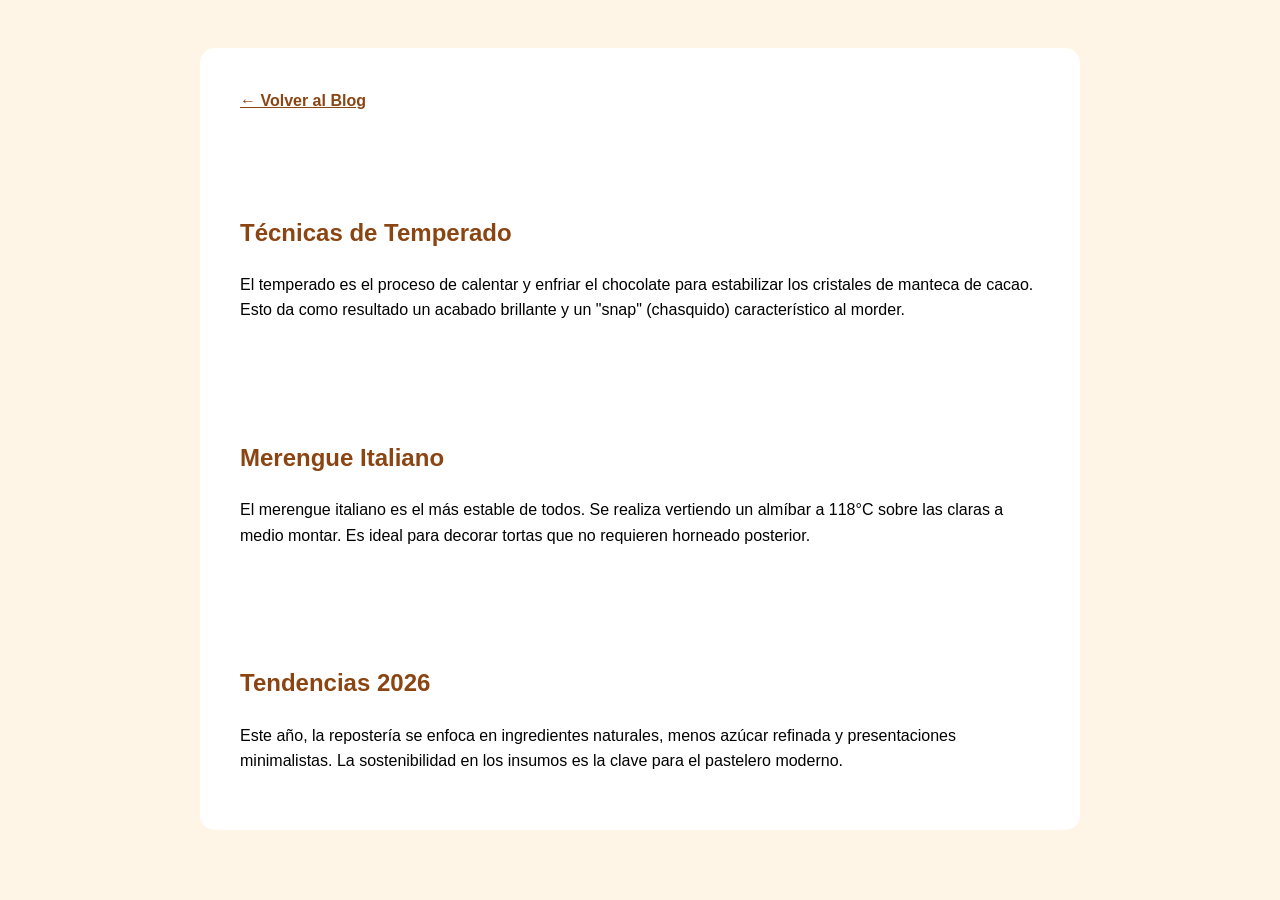
<file: detalle-blog.html>
<!DOCTYPE html>
<html lang="es">
<head>
    <meta charset="UTF-8">
    <title>Detalle del Artículo - Pastelería 1000 Sabores</title>
    <style>
        html { scroll-behavior: smooth; }
        body { background-color: #FEF5E7; font-family: sans-serif; padding: 40px 20px; line-height: 1.6; }
        .container { max-width: 800px; margin: 0 auto; background: white; padding: 40px; border-radius: 15px; }
        section { padding-top: 80px; }
    </style>
</head>
<body>

    <div class="container">
        <a href="blog.html" style="color: #8B4513; font-weight: bold;">← Volver al Blog</a>
        
        <section id="temperado">
            <h1 style="color: #8B4513;">Técnicas de Temperado</h1>
            <p>El temperado es el proceso de calentar y enfriar el chocolate para estabilizar los cristales de manteca de cacao. Esto da como resultado un acabado brillante y un "snap" (chasquido) característico al morder.</p>
        </section>

        <section id="merengue">
            <h1 style="color: #8B4513;">Merengue Italiano</h1>
            <p>El merengue italiano es el más estable de todos. Se realiza vertiendo un almíbar a 118°C sobre las claras a medio montar. Es ideal para decorar tortas que no requieren horneado posterior.</p>
        </section>

        <section id="tendencias">
            <h1 style="color: #8B4513;">Tendencias 2026</h1>
            <p>Este año, la repostería se enfoca en ingredientes naturales, menos azúcar refinada y presentaciones minimalistas. La sostenibilidad en los insumos es la clave para el pastelero moderno.</p>
        </section>
    </div>

</body>
</html>
</file>
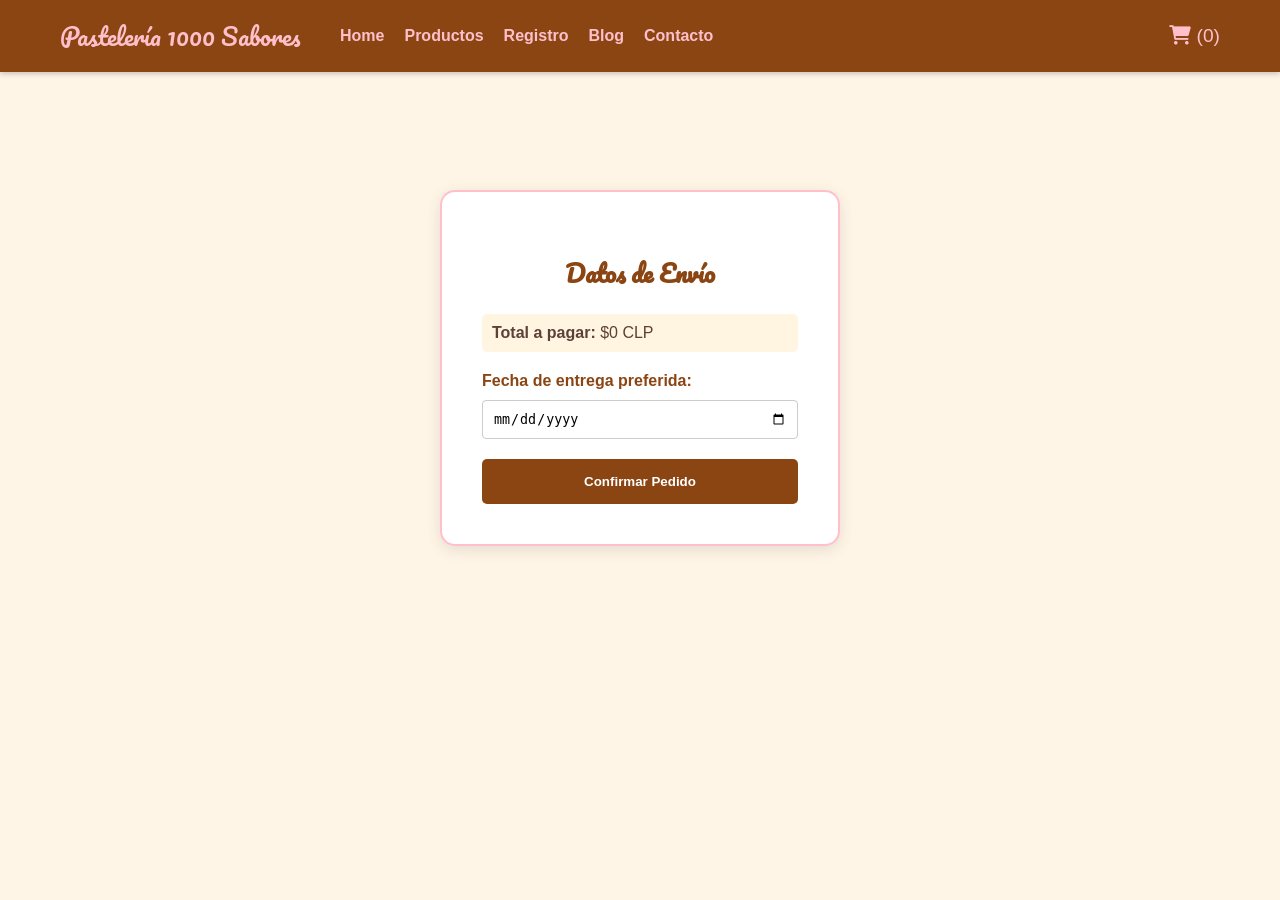
<file: pago.html>
<!DOCTYPE html>
<html lang="es">
<head>
    <meta charset="UTF-8">
    <meta name="viewport" content="width=device-width, initial-scale=1.0">
    <title>Procesar Pago - 1000 Sabores</title>
    <link rel="stylesheet" href="css/styles.css">
    <link rel="stylesheet" href="https://cdnjs.cloudflare.com/ajax/libs/font-awesome/6.0.0/css/all.min.css">
</head>
<body style="background-color: #FEF5E7; font-family: sans-serif; margin: 0;">

    <header>
        <div class="nav-container">
            <a href="index.html" class="brand">Pastelería 1000 Sabores</a>
            <nav class="nav-links">
                <a href="index.html">Home</a>
                <a href="productos.html">Productos</a>
                <a href="registro.html">Registro</a>
                <a href="blog.html">Blog</a>
                <a href="contacto.html">Contacto</a>
            </nav>
            <div class="nav-cart">
                <a href="#" id="open-cart-trigger" style="text-decoration: none; color: inherit;">
                    <i class="fas fa-shopping-cart"></i> (<span id="cart-count">0</span>)
                </a>
            </div>
        </div>
    </header>

    <main style="padding-top: 100px; display: flex; justify-content: center; padding-bottom: 50px;">
        <div style="background: white; padding: 40px; border-radius: 15px; border: 2px solid #FFC0CB; width: 400px; box-shadow: 0 4px 15px rgba(0,0,0,0.1);">
            <h2 style="color: #8B4513; text-align: center;">Datos de Envío</h2>
            
            <div id="resumen-pago" style="margin-bottom: 20px; padding: 10px; background: #FFF5E1; border-radius: 5px;">
                <strong>Total a pagar:</strong> <span id="total-display">$0</span>
            </div>
            
            <label style="color:#8B4513; font-weight:bold;">Fecha de entrega preferida:</label>
            <input type="date" id="fecha-entrega" style="width: 100%; margin: 10px 0 20px 0; padding: 10px; box-sizing: border-box; border: 1px solid #ccc; border-radius: 4px;">
            
            <button onclick="procesarPago()" style="width: 100%; background: #8B4513; color: white; padding: 15px; border: none; border-radius: 5px; cursor: pointer; font-weight: bold;">
                Confirmar Pedido
            </button>
        </div>
    </main>

    <div id="cart-sidebar" style="position: fixed; top: 0; right: -400px; width: 350px; height: 100%; background: white; z-index: 9999; box-shadow: -2px 0 10px rgba(0,0,0,0.2); transition: 0.3s; padding: 20px; overflow-y: auto;">
        <div style="display: flex; justify-content: space-between; align-items: center;">
            <h3 style="color: #8B4513;">Mi Carrito</h3>
            <button id="close-cart-btn" style="background: none; border: none; font-size: 24px; cursor: pointer;">&times;</button>
        </div>
        <div id="cart-items-container" style="margin-top: 20px;"></div>
        <div id="cart-total-amount" style="font-weight: bold; font-size: 1.2rem; margin: 20px 0; color: #8B4513;"></div>
    </div>

    <script src="js/carrito.js"></script>
    <script>
        // Mostrar total al cargar
        document.addEventListener("DOMContentLoaded", () => {
            const carrito = JSON.parse(localStorage.getItem('carrito_sabores')) || [];
            const total = carrito.reduce((acc, item) => acc + (item.precio * item.cantidad), 0);
            document.getElementById('total-display').textContent = `$${total.toLocaleString('es-CL')} CLP`;
        });

        function procesarPago() {
            const fecha = document.getElementById('fecha-entrega').value;
            if(!fecha) { alert('Por favor selecciona una fecha'); return; }
            
            const orderId = 'PED-' + Math.floor(Math.random() * 9000 + 1000);
            localStorage.setItem('ultimo_pedido', orderId);
            localStorage.removeItem('carrito_sabores'); // Vaciar carrito tras pago
            
            alert('¡Pago exitoso! Tu pedido ' + orderId + ' ha sido registrado.');
            window.location.href = 'seguimiento.html';
        }
    </script>
</body>
</html>
</file>
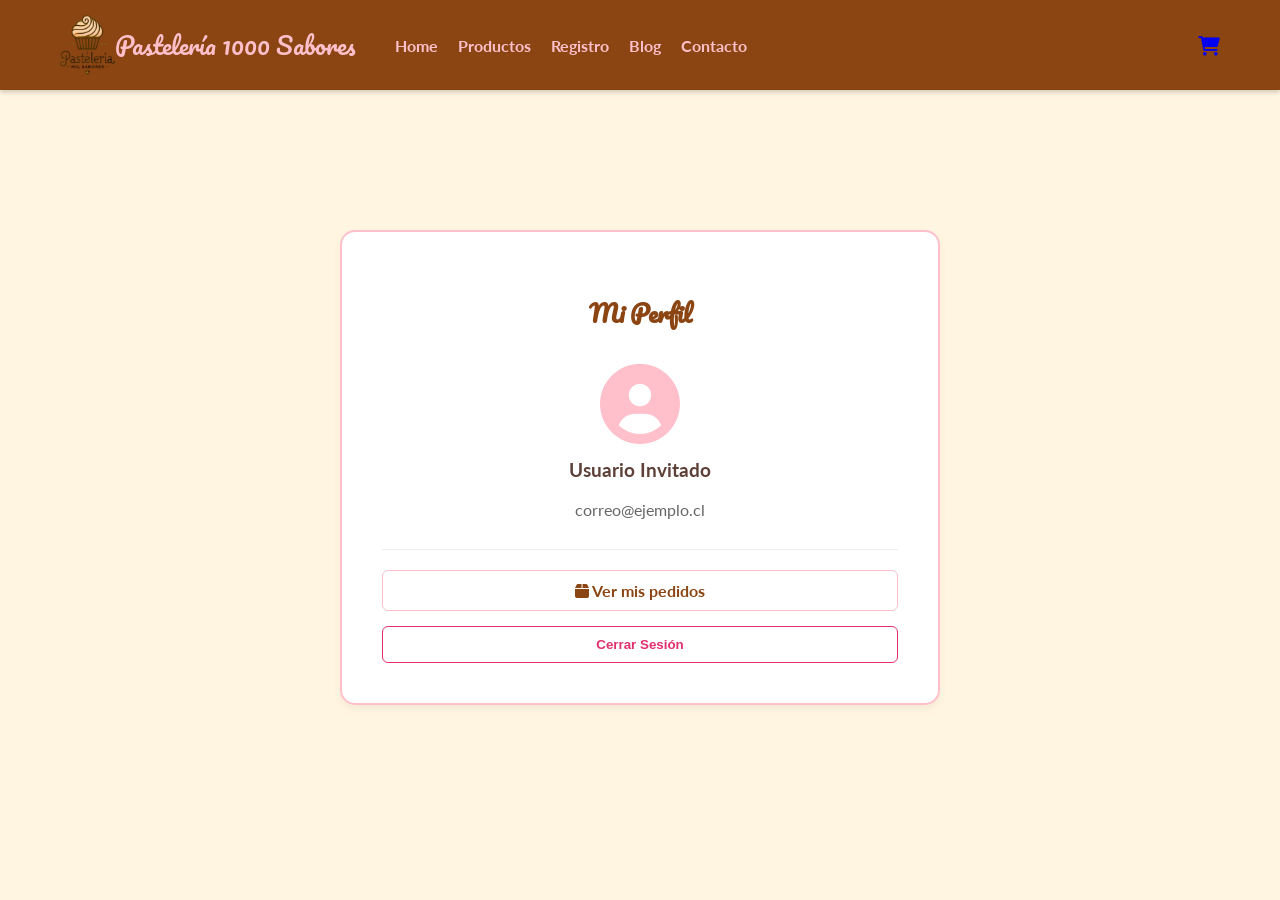
<file: perfil.html>
<!DOCTYPE html>
<html lang="es">
<head>
    <meta charset="UTF-8">
    <meta name="viewport" content="width=device-width, initial-scale=1.0">
    <title>Mi Perfil - Pastelería 1000 Sabores</title>
    <link rel="stylesheet" href="css/styles.css">
    <link rel="stylesheet" href="https://cdnjs.cloudflare.com/ajax/libs/font-awesome/6.0.0/css/all.min.css">
</head>
<body>

    <!-- Header Unificado -->
    <header>
        <div class="nav-container">
            <img src="assets/1logo.jpeg" alt="Logo" style="height: 60px; width: auto;">
            <a href="index.html" class="brand">Pastelería 1000 Sabores</a>
            <nav class="nav-links">
                <a href="index.html">Home</a>
                <a href="productos.html">Productos</a>
                <a href="registro.html">Registro</a>
                <a href="blog.html">Blog</a>
                <a href="contacto.html">Contacto</a>
            </nav>
            <div class="nav-cart">
                <a href="carrito.html"><i class="fas fa-shopping-cart"></i></a>
            </div>
        </div>
    </header>

    <main style="padding-top: 120px; padding-bottom: 50px; display: flex; justify-content: center;">
        <section class="profile-section" style="width: 90%; max-width: 600px; background: white; padding: 40px; border-radius: 15px; border: 2px solid var(--accent-pink); box-shadow: 0 4px 10px rgba(0,0,0,0.05);">
            <h2 style="color: var(--accent-choco); text-align: center; margin-bottom: 30px;">Mi Perfil</h2>
            
            <div style="text-align: center; margin-bottom: 30px;">
                <i class="fas fa-user-circle" style="font-size: 80px; color: var(--accent-pink);"></i>
                <h3 style="margin-top: 15px;">Usuario Invitado</h3>
                <p style="color: #666;">correo@ejemplo.cl</p>
            </div>

            <hr style="border: 0; border-top: 1px solid #eee; margin: 20px 0;">

            <div class="profile-actions" style="display: flex; flex-direction: column; gap: 15px;">
                <a href="seguimiento.html" style="text-decoration: none; color: var(--accent-choco); font-weight: bold; padding: 10px; border: 1px solid var(--accent-pink); border-radius: 6px; text-align: center;">
                    <i class="fas fa-box"></i> Ver mis pedidos
                </a>
                <button onclick="cerrarSesion()" style="background: none; border: 1px solid #e1306c; color: #e1306c; padding: 10px; border-radius: 6px; cursor: pointer; font-weight: bold;">
                    Cerrar Sesión
                </button>
            </div>
        </section>
    </main>

    <script>
        function cerrarSesion() {
            if(confirm("¿Estás seguro de que deseas cerrar sesión?")) {
                localStorage.clear();
                window.location.href = 'index.html';
            }
        }
    </script>
</body>
</html>
</file>
<file: css/styles.css>
@import url('https://fonts.googleapis.com/css2?family=Lato&family=Pacifico&display=swap');

:root {
    --bg-cream: #FFF5E1;
    --accent-pink: #FFC0CB;
    --accent-choco: #8B4513;
    --text-primary: #5D4037;
    --text-secondary: #B0BEC5;
    --white: #ffffff;
}

/* Reset y Estilos Generales */
* {
    box-sizing: border-box;
}

body {
    background-color: var(--bg-cream);
    font-family: 'Lato', sans-serif;
    color: var(--text-primary);
    margin: 0;
    padding-top: 90px;
}

/* Header Fijo */
header {
    position: fixed;
    top: 0;
    left: 0;
    width: 100%;
    background-color: var(--accent-choco);
    padding: 15px 0;
    z-index: 1000;
    box-shadow: 0 2px 5px rgba(0,0,0,0.2);
}

.nav-container {
    max-width: 1200px;
    margin: 0 auto;
    display: flex;
    align-items: center;
    padding: 0 20px;
}

/* CORRECCIÓN: Forzamos rosado y eliminamos subrayado */
.brand {
    font-family: 'Pacifico', cursive;
    color: var(--accent-pink) !important; 
    text-decoration: none !important;
    font-size: 1.5rem;
}

.nav-links { 
    display: flex; 
    gap: 20px; 
    margin-left: 40px; 
}

.nav-links a { 
    color: var(--accent-pink) !important; 
    text-decoration: none !important; 
    font-weight: bold; 
    transition: color 0.3s;
}

.nav-links a:hover { 
    color: var(--white) !important; 
}

.nav-cart { 
    margin-left: auto; 
    color: var(--accent-pink) !important; 
    font-size: 1.2rem; 
    cursor: pointer;
}

/* Estilos de Tarjetas */
.tarjeta {
    background-color: var(--white);
    border: 2px solid transparent;
    padding: 20px;
    border-radius: 10px;
    cursor: pointer;
    transition: all 0.3s ease;
}

.tarjeta.seleccionada {
    background-color: var(--accent-pink);
    border-color: #ff69b4;
}

/* Tipografía y Secciones */
h1, h2 { 
    font-family: 'Pacifico', cursive; 
    color: var(--accent-choco); 
}

section { 
    background: rgba(255, 255, 255, 0.5); 
    padding: 40px 20px; 
    margin: 20px auto; 
    max-width: 1100px; 
    border-radius: 10px; 
}

/* Botones genéricos */
.btn-action {
    padding: 12px 25px;
    background-color: var(--accent-pink);
    color: var(--accent-choco);
    border: none;
    border-radius: 6px;
    font-weight: bold;
    cursor: pointer;
    text-decoration: none;
    display: inline-block;
}

.btn-action:hover {
    filter: brightness(0.9);
}

footer {
    background-color: #8B4513 !important;
    color: #FFC0CB !important;
    text-align: center;
    padding: 30px 20px;
    margin-top: 50px;
    width: 100%;
}

footer p {
    color: #FFC0CB !important;
    font-size: 1rem;
    margin: 5px 0;
}

#cart-sidebar {
    position: fixed; top: 0; right: -400px; width: 350px; height: 100%;
    background: #FFF5E1; z-index: 10001; box-shadow: -5px 0 15px rgba(0,0,0,0.2);
    transition: right 0.4s ease; padding: 20px; overflow-y: auto;
}
</file>
